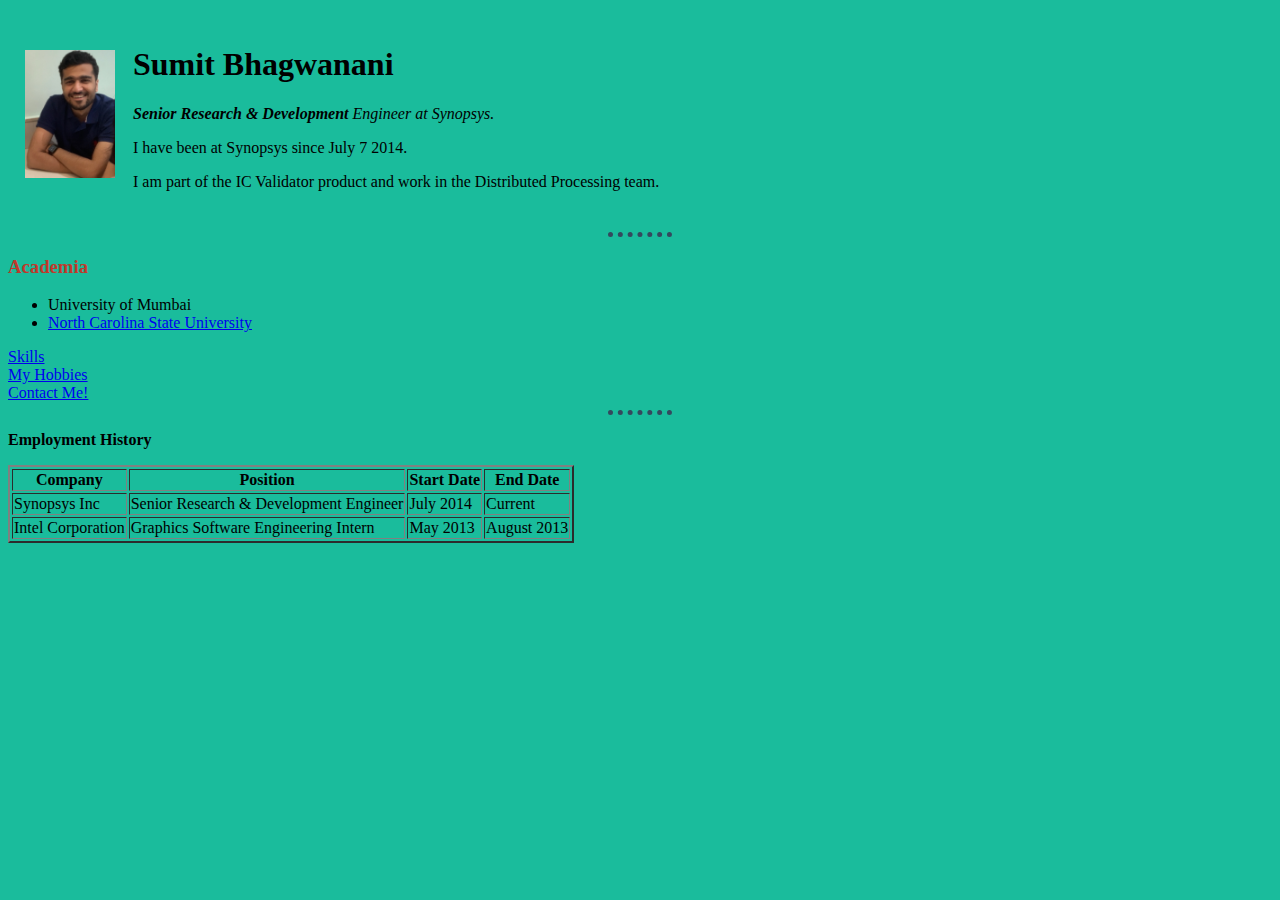
<file: index.html>
<!DOCTYPE html> <!-- Tells the browser the version of html. This is html5. -->
<html lang="en" dir="ltr"> <!-- Tells the browser that everything b/w the opening and closing tags is going to be html code -->

<head> <!-- Holds info about the page and tells the browser how to handle the page -->
  <meta charset="utf-8"> <!-- All text in the webpage is encoded using utf-8 -->
  <link rel="stylesheet" href="css/styles.css">
</head>

<body>
  <table cellspacing='16'>
    <tr>
      <td><img src="images/sumit_image.JPG" alt="sumit profile image" style="width:90px;height=60px"></td>
      <td>
        <h1>Sumit Bhagwanani</h1>
        <!-- paragraph tag : -->
        <!-- use <em> instead of <i> -->
        <p><em><strong>Senior Research & Development</strong> Engineer at Synopsys.</em></p>
        <p>I have been at Synopsys since July 7 2014.</p>
        <p>I am part of the IC Validator product and work in the Distributed Processing team.</p>
      </td>
    </tr>
  </table>
  <hr>
  <h3>Academia</h3>
  <ul>
    <li>University of Mumbai</li>
    <li><a href="https://www.ece.ncsu.edu/">North Carolina State University</li></a>
  </ul>
  <a href="skills.html">Skills</a>
  <br>
  <a href="hobbies.html">My Hobbies</a>
  <br>
  <a href="contact.html">Contact Me!</a>
  <hr>
  <p><strong>Employment History</strong></p>
  <table border="2">
    <thead>
      <tr>
        <th>Company</th>
        <th>Position</th>
        <th>Start Date</th>
        <th>End Date</th>
      </tr>
    </thead>
    <tbody>
      <tr>
        <td>Synopsys Inc</td>
        <td>Senior Research & Development Engineer</td>
        <td>July 2014</td>
        <td>Current</td>
      </tr>
      <tr>
        <td>Intel Corporation</td>
        <td>Graphics Software Engineering Intern</td>
        <td>May 2013</td>
        <td>August 2013</td>
      </tr>
    </tbody>
    <tfoot>
    </tfoot>
  </table>
</body>

</html>
</file>
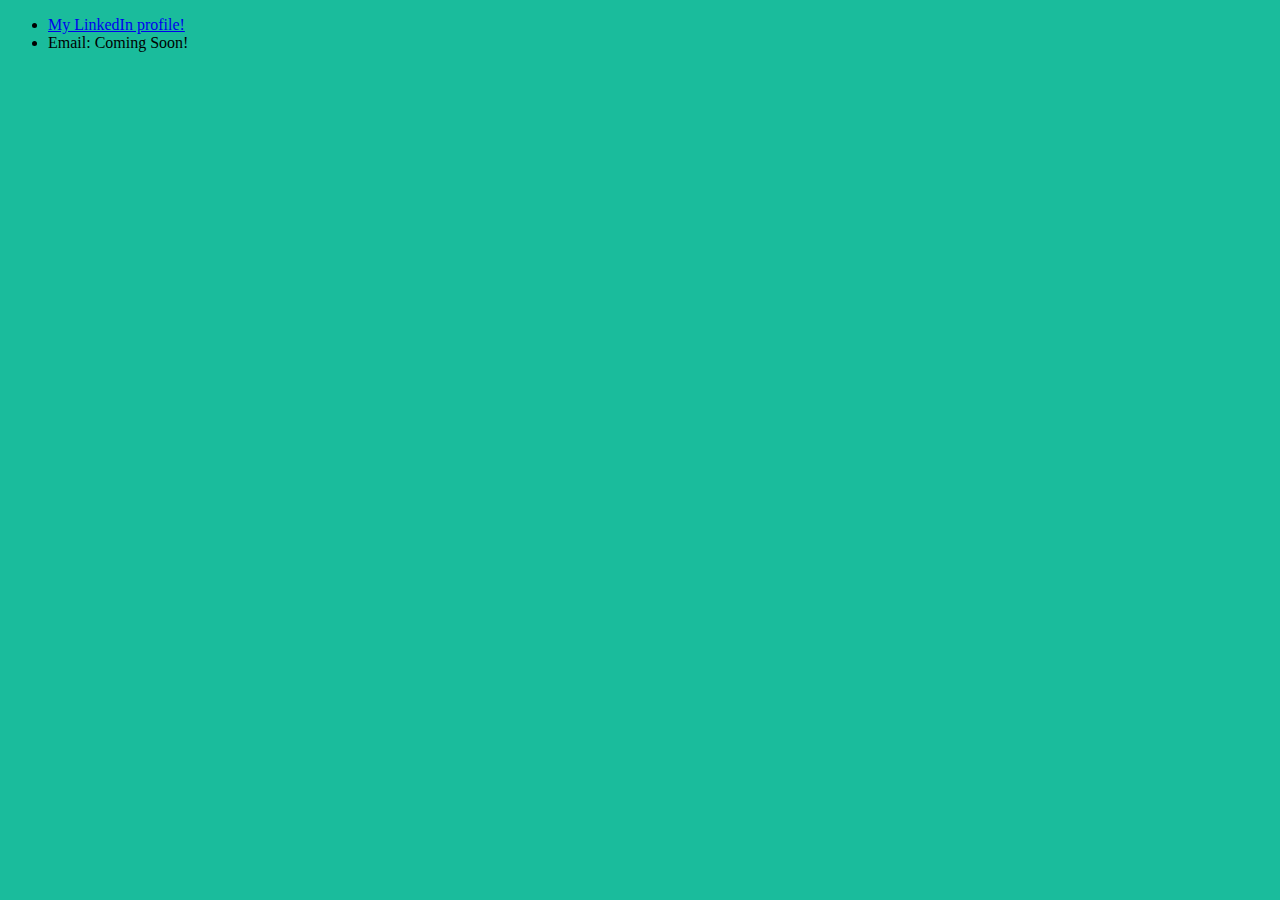
<file: contact.html>
<!DOCTYPE html>
<html lang="en" dir="ltr">
  <head>
    <meta charset="utf-8">
    <title>☎️Contact Me</title>
    <link rel="stylesheet" href="css/styles.css">
  </head>
  <body>
    <ul>
      <li><a href="https://www.linkedin.com/in/sumit-bhagwanani-16817557">My LinkedIn profile!</a></li>
      <li>Email: Coming Soon!</li>
    </ul>
  </body>
</html>
</file>
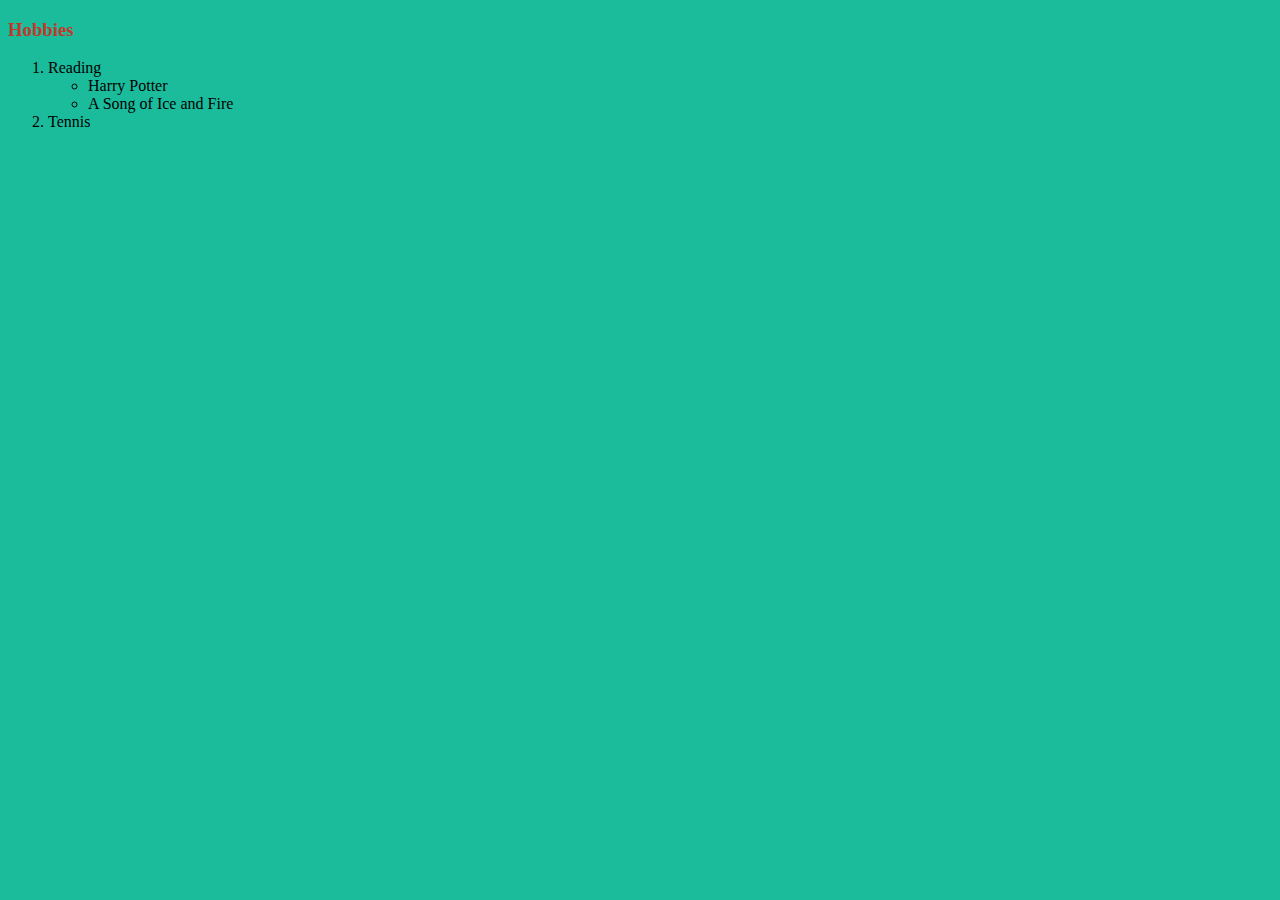
<file: hobbies.html>
<!DOCTYPE html>
<html lang="en" dir="ltr">
  <head>
    <meta charset="utf-8">
    <title>My Hobbies</title>
    <link rel="stylesheet" href="css/styles.css">
  </head>
  <body>
    <h3>Hobbies</h3>
    <ol>
      <li>Reading</li>
      <ul>
        <li>Harry Potter</li>
        <li>A Song of Ice and Fire</li>
      </ul>
      <li>Tennis</li>
    </ol>
  </body>
</html>
</file>
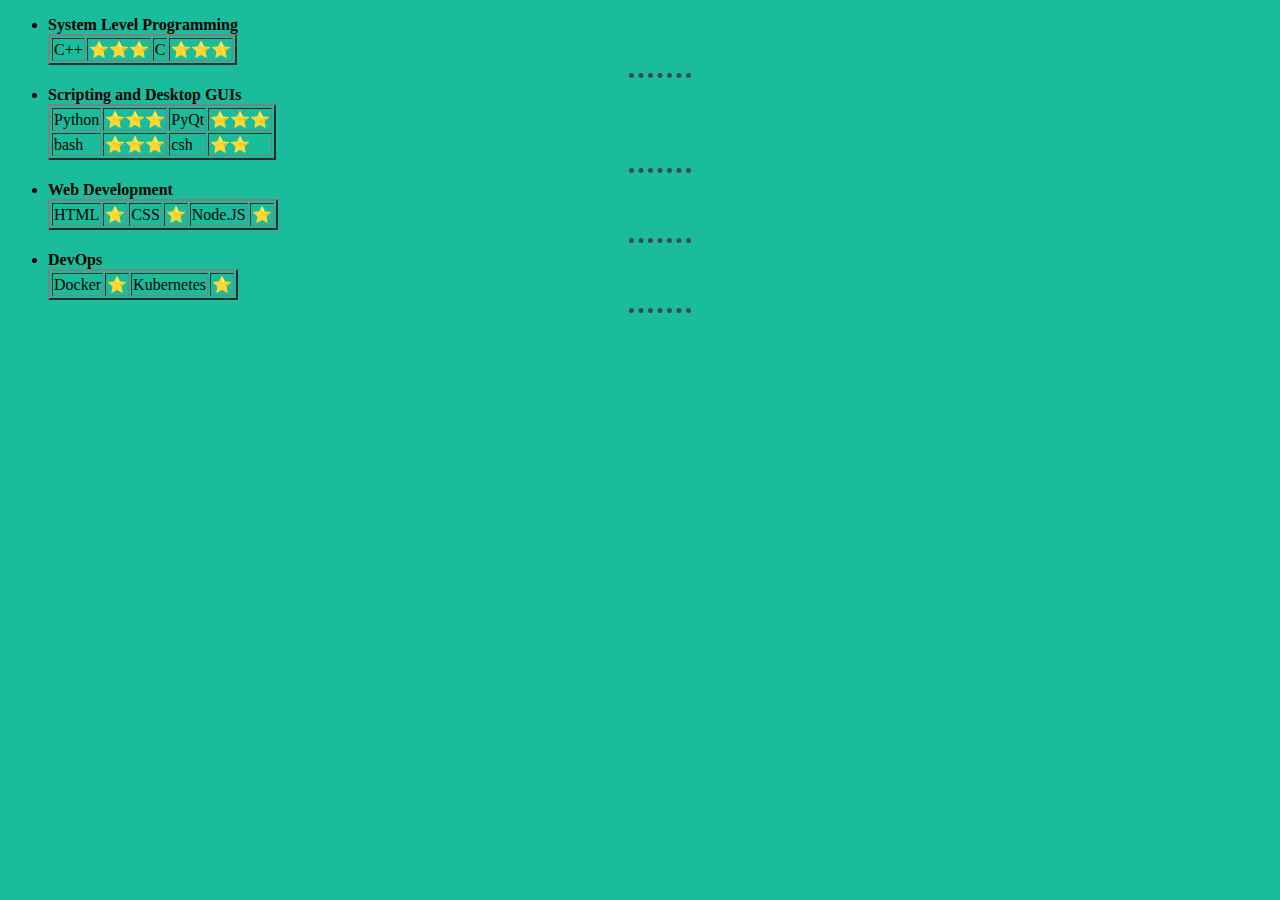
<file: skills.html>
<!DOCTYPE html>
<html lang="en" dir="ltr">
  <head>
    <meta charset="utf-8">
    <title>My Skills</title>
    <link rel="stylesheet" href="css/styles.css">
  </head>
  <body>
    <ul>
      <li><strong>System Level Programming</strong></li>
      <table border="2">
        <tr>
          <td>C++</td> <td>⭐⭐⭐</td>
          <td>C</td> <td>⭐⭐⭐</td>
        </tr>
      </table>
      <hr>
      <li><strong>Scripting and Desktop GUIs</strong></li>
      <table border="2">
        <tr>
          <td>Python</td> <td>⭐⭐⭐</td>
          <td>PyQt</td> <td>⭐⭐⭐</td>
        </tr>
        <tr>
          <td>bash</td> <td>⭐⭐⭐</td>
          <td>csh</td> <td>⭐⭐</td>
        </tr>
      </table>
      <hr>
      <li><strong>Web Development</strong></li>
      <table border="2">
        <tr>
          <td>HTML</td> <td>⭐</td>
          <td>CSS</td> <td>⭐</td>
          <td>Node.JS</td> <td>⭐</td>
        </tr>
      </table>
      <hr>
      <li><strong>DevOps</strong></li>
      <table border="2">
        <tr>
          <td>Docker</td> <td>⭐</td>
          <td>Kubernetes</td> <td>⭐</td>
        </tr>
      </table>
      <hr>
    </ul>
  </body>
</html>
</file>
<file: css/styles.css>
body {
    background-color: #1abc9c;
  }

  hr {
    border-color: #34495e;
    border-style: none;
    border-top-style: dotted;
    border-width: 5px;
    width: 5%;
    height: 0;
  }

  h1 {
    color: black;
  }

  h3 {
    color: #c0392b;
  }
</file>
